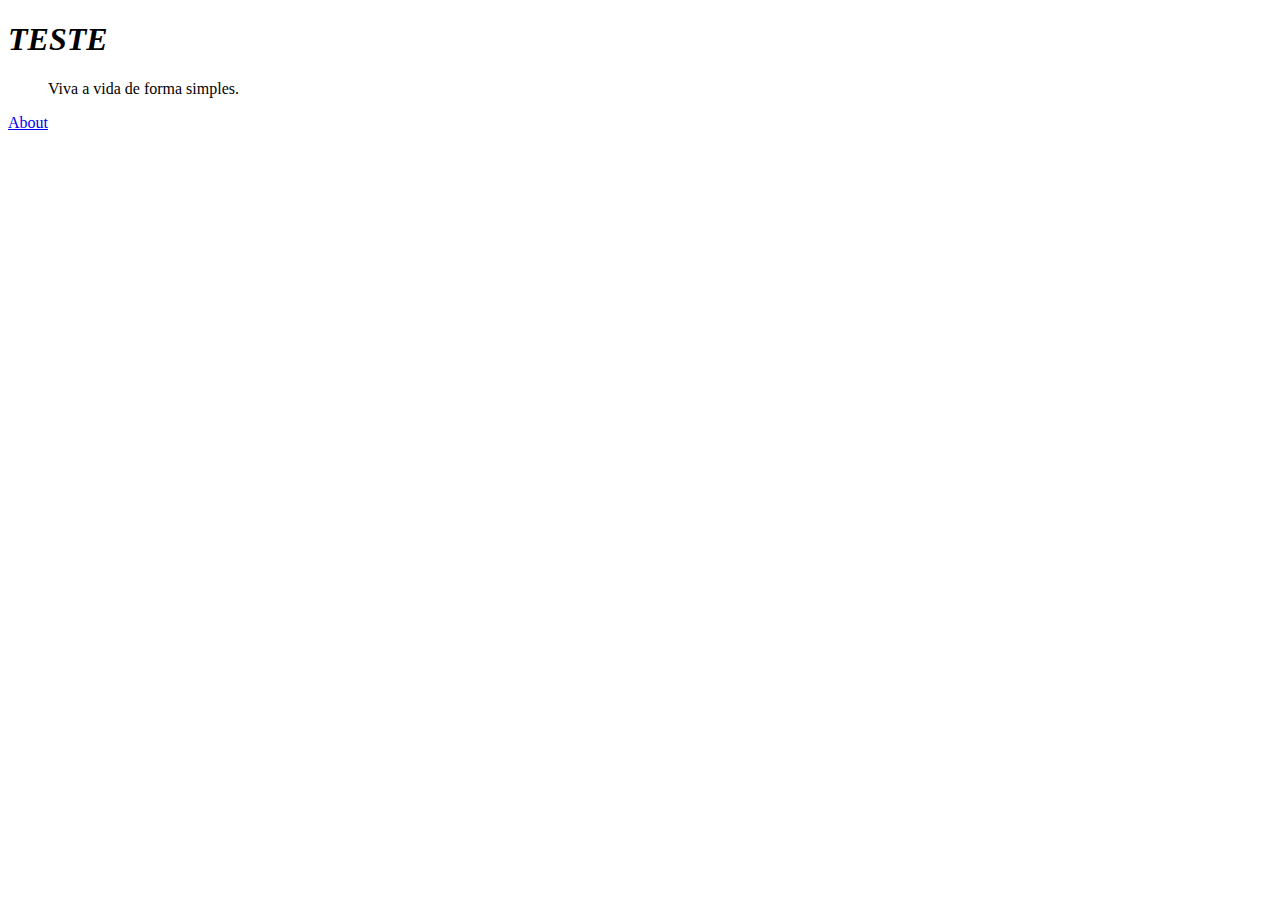
<file: primeiros passos/index.html>
<!DOCTYPE html>
<html lang="en">
<head>
    <meta charset="UTF-8">
    <meta name="viewport" content="width=device-width, initial-scale=1.0">
    <title>Document</title>
</head>
<body>
    <h1><strong><i>TESTE</i></strong></h1>
<!-- citação no html-->
    <blockquote>Viva a vida de forma simples.</blockquote>
    <a href="about.html" title="About">About</a>
    
</body>
</html>
</file>
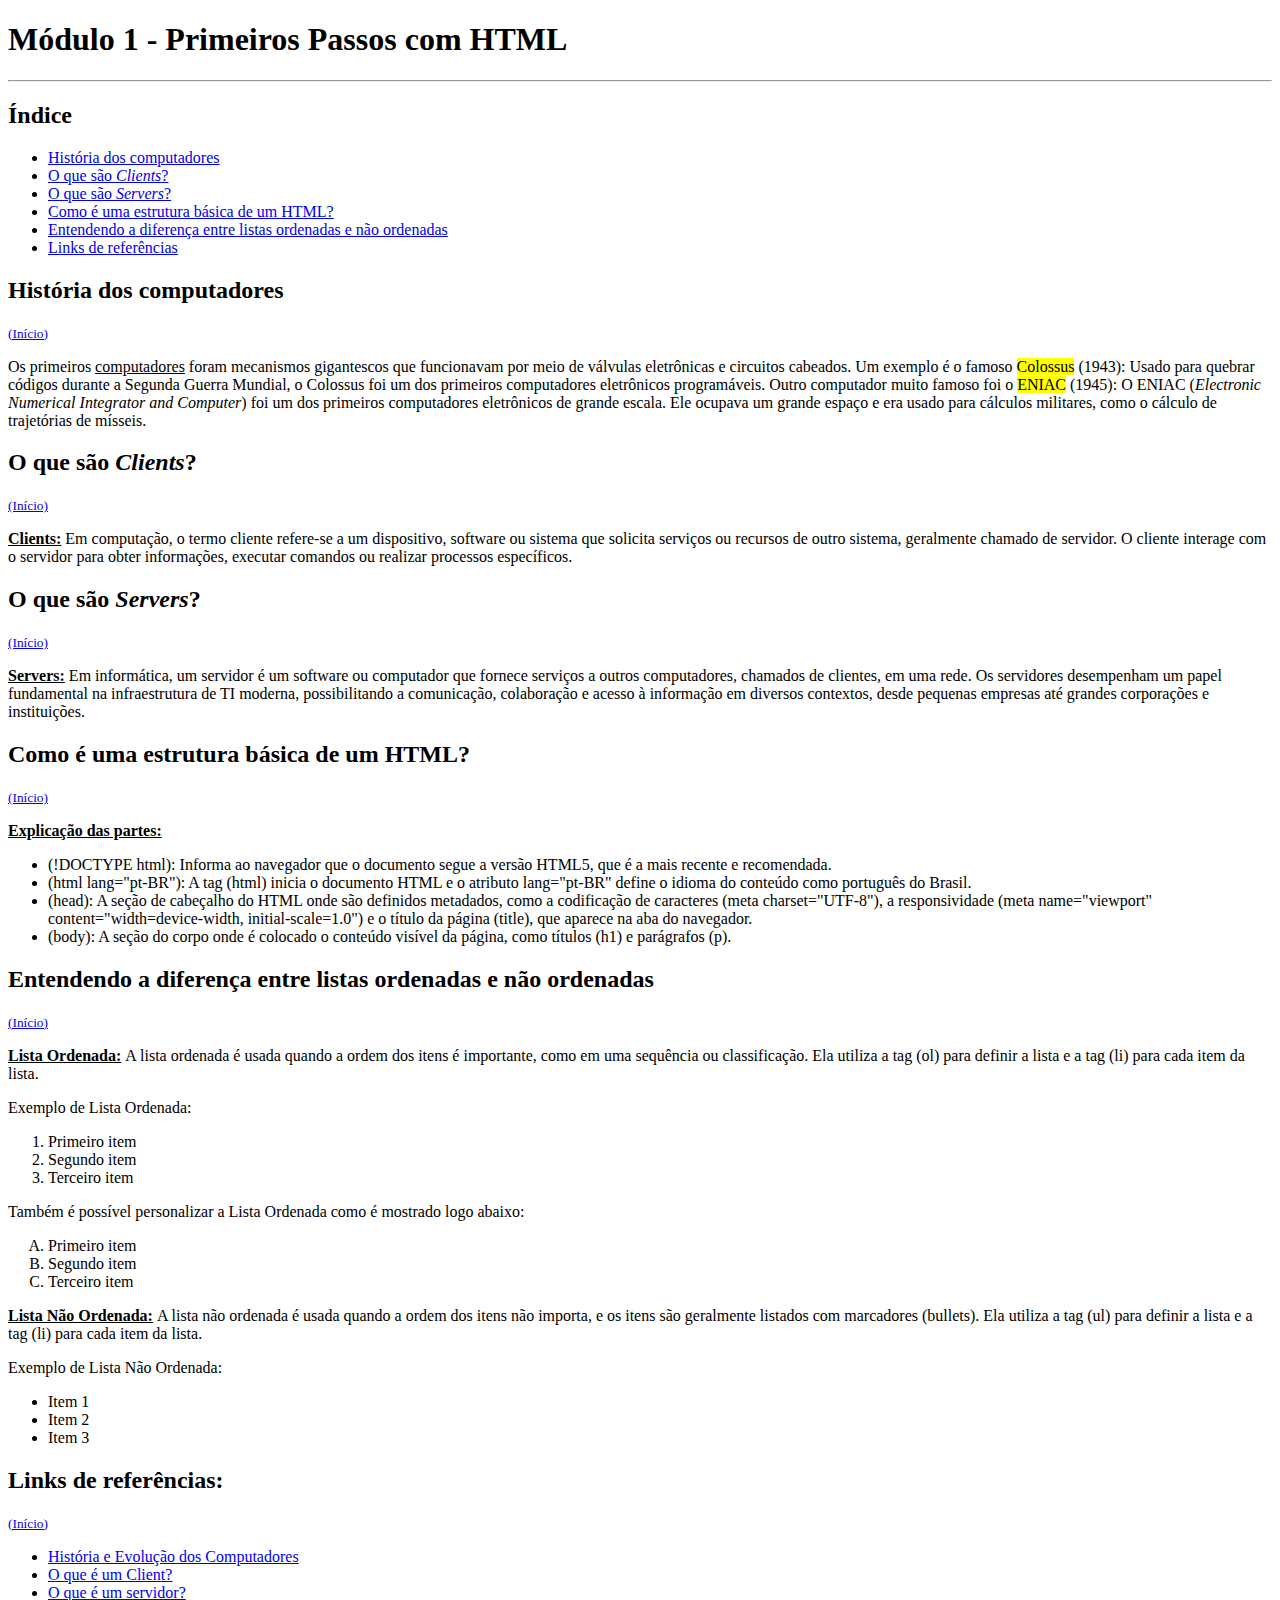
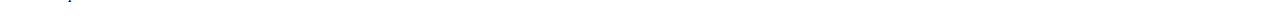
<file: primeiros passos/desafio/index.html>
<!DOCTYPE html>
<html lang="en">
<head>
    <meta charset="UTF-8">
    <meta http-equiv="X-UA-Compatible" content="IE=edge">
    <meta name="viewport" content="width=device-width, initial-scale=1.0">
    <title>Página - Módulo I - Primeiros Passos com HTML</title>
</head>
<body>
    <h1 id="inicio">Módulo 1 - Primeiros Passos com HTML</h1>
    <hr />
    <h2>Índice</h2>
    <ul>
        <li><a href="#surg">História dos computadores</a></li>
        <li><a href="#client">O que são <i>Clients</i>?</a></li>
        <li><a href="#server">O que são <i>Servers</i>?</a></li>
        <li><a href="#html">Como é uma estrutura básica de um HTML?</a></li>
        <li><a href="#listas">Entendendo a diferença entre listas ordenadas e não ordenadas</a></li>
        <li><a href="#refs">Links de referências</a></li>
    </ul>

    <h2 id="surg">História dos computadores</h2>
    <small><a href=#inicio>(Início)</a></small>

    <p>Os primeiros <u>computadores</u> foram mecanismos gigantescos que funcionavam por meio de válvulas eletrônicas e circuitos cabeados.
      Um exemplo é o famoso <mark>Colossus</mark> (1943): Usado para quebrar códigos durante a Segunda Guerra Mundial, o Colossus foi um dos
      primeiros computadores eletrônicos programáveis. Outro computador muito famoso foi o <mark>ENIAC</mark> (1945): O ENIAC (<i>Electronic
      Numerical Integrator and Computer</i>) foi um dos primeiros computadores eletrônicos de grande escala. Ele ocupava um grande
      espaço e era usado para cálculos militares, como o cálculo de trajetórias de mísseis.</p>

    <h2 id="client">O que são <i>Clients</i>?</h2>
    <small><a href=#inicio>(Início)</a></small>
    <p><strong><u>Clients:</u> </strong>
         Em computação, o termo cliente refere-se a um dispositivo, software ou sistema que solicita serviços ou recursos de outro sistema, 
         geralmente chamado de servidor. O cliente interage com o servidor para obter informações, executar comandos ou realizar processos específicos.</p>

    <h2 id="server">O que são <i>Servers</i>?</h2>
    <small><a href=#inicio>(Início)</a></small>
    <p><strong><u>Servers:</u></strong> Em informática, um servidor é um software ou computador que fornece serviços a outros computadores, 
         chamados de clientes, em uma rede. Os servidores desempenham um papel fundamental na infraestrutura de TI moderna, possibilitando a comunicação, 
         colaboração e acesso à informação em diversos contextos, desde pequenas empresas até grandes corporações e instituições.</p>

    <h2 id="html">Como é uma estrutura básica de um HTML?</h2>
    <small><a href=#inicio>(Início)</a></small>
    <p><strong><u>Explicação das partes:</u></strong>
      <ul>
         <li>(!DOCTYPE html): Informa ao navegador que o documento segue a versão HTML5, que é a mais recente e recomendada.</li>
         <li>(html lang="pt-BR"): A tag (html) inicia o documento HTML e o atributo lang="pt-BR" define o idioma do conteúdo como português do Brasil.</li>
         <li>(head): A seção de cabeçalho do HTML onde são definidos metadados, como a codificação de caracteres (meta charset="UTF-8"), 
            a responsividade (meta name="viewport" content="width=device-width, initial-scale=1.0") e o título da página (title), que aparece na aba do navegador.</li>
         <li>(body): A seção do corpo onde é colocado o conteúdo visível da página, como títulos (h1) e parágrafos (p).</li>
      </ul>
    </p>

    <h2 id="listas">Entendendo a diferença entre listas ordenadas e não ordenadas</h2>
    <small><a href=#inicio>(Início)</a></small>
    <p><strong><u>Lista Ordenada:</u> </strong>A lista ordenada é usada quando a ordem dos itens é importante, como em uma sequência ou classificação. 
      Ela utiliza a tag (ol) para definir a lista e a tag (li) para cada item da lista.</p>
    <p>Exemplo de Lista Ordenada:</p>
    <ol>
      <li>Primeiro item</li>
      <li>Segundo item</li>
      <li>Terceiro item</li>
  </ol>
  <p>Também é possível personalizar a Lista Ordenada como é mostrado logo abaixo:</p>
  <ol type="A">
   <li>Primeiro item</li>
   <li>Segundo item</li>
   <li>Terceiro item</li>
</ol>

    <p><strong><u>Lista Não Ordenada:</u> </strong>A lista não ordenada é usada quando a ordem dos itens não importa, e os itens são geralmente listados com marcadores (bullets). 
      Ela utiliza a tag (ul) para definir a lista e a tag (li) para cada item da lista.
    <p>Exemplo de Lista Não Ordenada:</p> 
      <ul>
         <li>Item 1</li>
         <li>Item 2</li>
         <li>Item 3</li>
     </ul>
     

    <h2 id="refs">Links de referências:</h2>
    <small><a href=#inicio>(Início)</a></small>
    <ul>
        <li><a href="https://www.todamateria.com.br/historia-e-evolucao-dos-computadores/" target="_blank">História e Evolução dos Computadores</a></li>
        <li><a href="https://www.techtarget.com/searchenterprisedesktop/definition/client" target="_blank">O que é um Client?</a></li>
        <li><a href="https://coodesh.com/blog/dicionario/o-que-e-um-servidor/" target="_blank">O que é um servidor?</a></li>



        
    </ul>

</body>
</html>
</file>
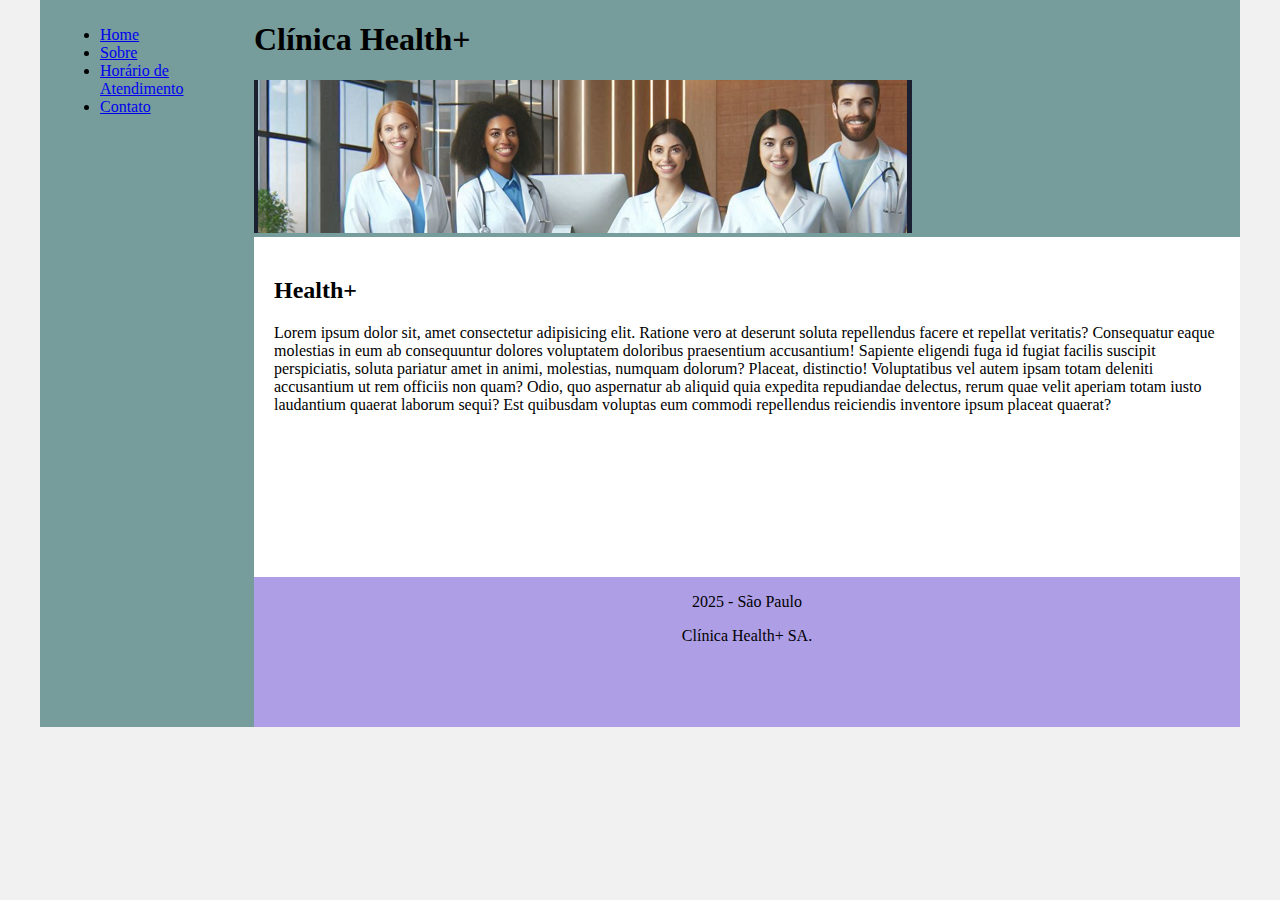
<file: primeiros passos/desafio2/index.html>
<!DOCTYPE html>
<html lang="en">
<head>
    <meta charset="UTF-8">
    <meta http-equiv="X-UA-Compatible" content="IE=edge">
    <meta name="viewport" content="width=device-width, initial-scale=1.0">
    <title>Clínica Health+</title>
    <link rel="stylesheet" href="base.css">
</head>
<body>
    <div class="wrapper">
        <div class="menu">
            <ul>
                <li><a href="index.html" title="Home">Home</a></li>
                <li><a href="about.html" title="About">Sobre</a></li>
                <li><a href="atendimento.html" title="About">Horário de Atendimento</a></li>
                <li><a href="contato.html" title="About">Contato</a></li>
            </ul>
        </div>

        <div class="main">
            <div class="header">
                <h1>Clínica Health+</h1>
                <img src="./assets/clinica.png" alt="Imagem de uma clinica com funcionarios na recepção"/></a>
            </div>
    
            <div class="content">
                <h2>Health+</h2>
                <p>Lorem ipsum dolor sit, amet consectetur adipisicing elit. Ratione vero at deserunt soluta repellendus facere et repellat veritatis? Consequatur eaque molestias in eum ab consequuntur dolores voluptatem doloribus praesentium accusantium!
                Sapiente eligendi fuga id fugiat facilis suscipit perspiciatis, soluta pariatur amet in animi, molestias, numquam dolorum? Placeat, distinctio! Voluptatibus vel autem ipsam totam deleniti accusantium ut rem officiis non quam?
                Odio, quo aspernatur ab aliquid quia expedita repudiandae delectus, rerum quae velit aperiam totam iusto laudantium quaerat laborum sequi? Est quibusdam voluptas eum commodi repellendus reiciendis inventore ipsum placeat quaerat?
                </p>
            </div>
    
            <div class="footer">
                <p>2025 - São Paulo</p>
                <p>Clínica Health+ SA.</p>
            </div>
        </div>
    </div>
</body>
</html>
</file>
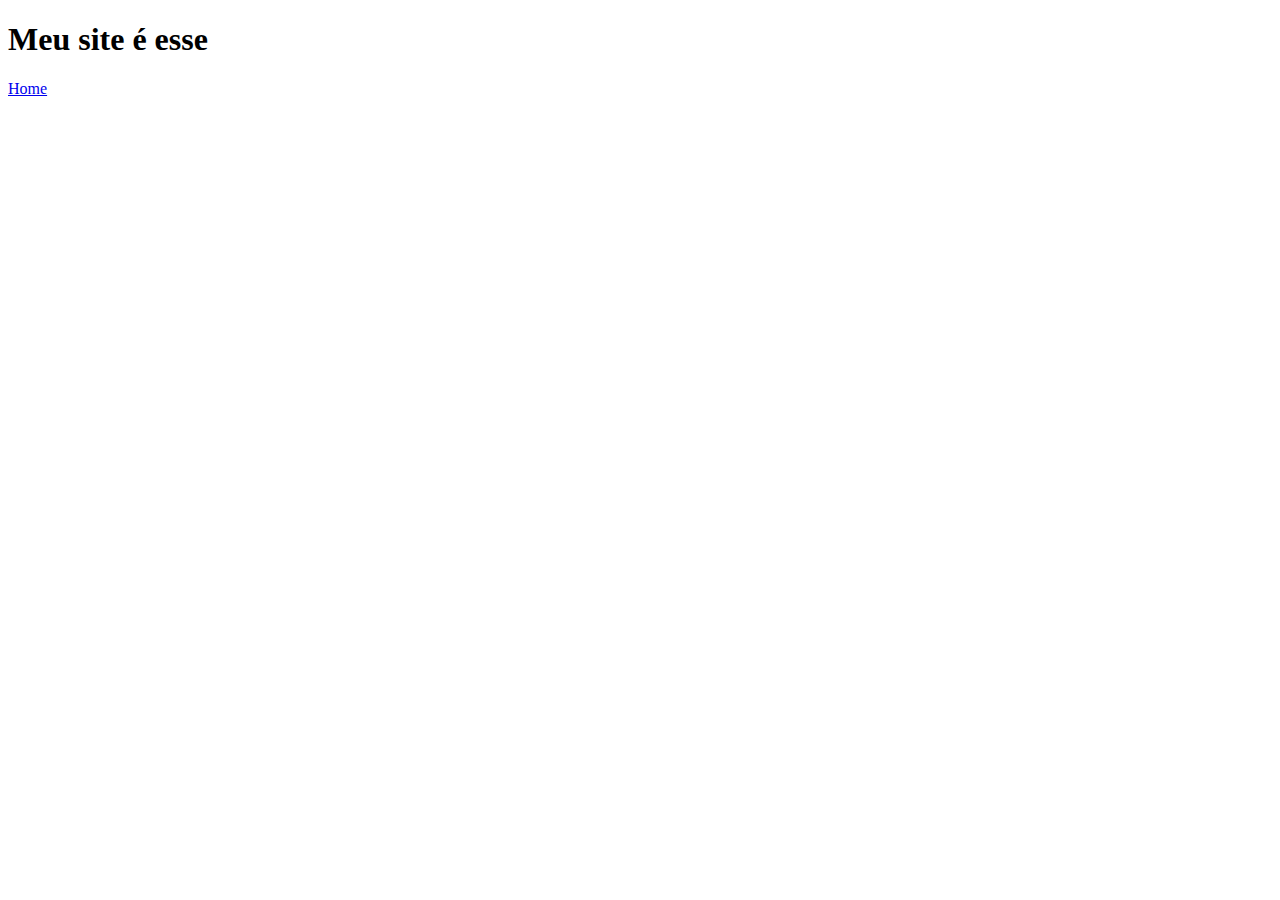
<file: primeiros passos/about.html>
<!DOCTYPE html>
<html lang="en">
<head>
    <meta charset="UTF-8">
    <meta name="viewport" content="width=device-width, initial-scale=1.0">
    <title>About</title>
</head>
<body>
    <h1>Meu site é esse</h1>
    <a href="index.html" title="Clique no link">Home</a>
</body>
</html>
</file>
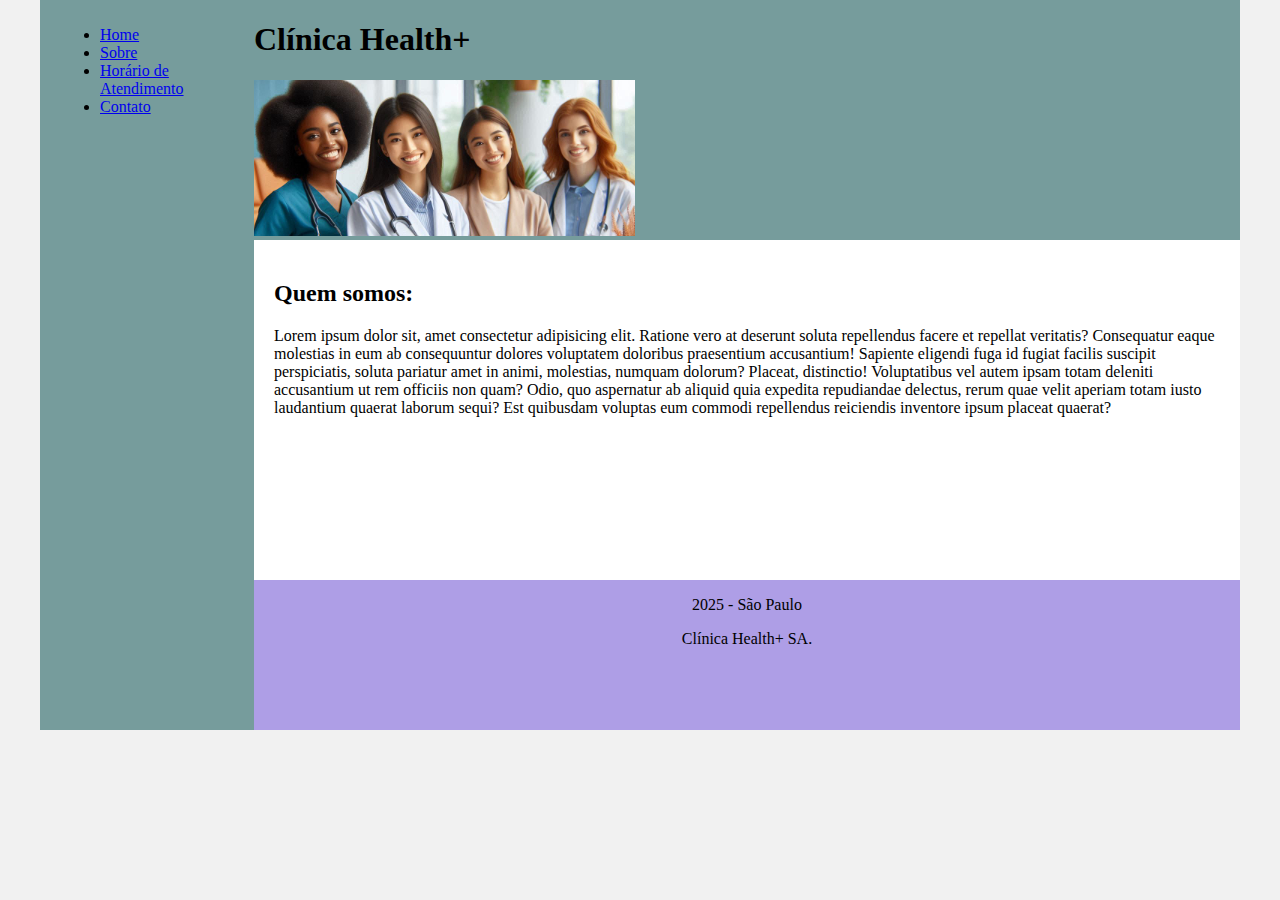
<file: primeiros passos/desafio2/about.html>
<!DOCTYPE html>
<html lang="en">
<head>
    <meta charset="UTF-8">
    <meta http-equiv="X-UA-Compatible" content="IE=edge">
    <meta name="viewport" content="width=device-width, initial-scale=1.0">
    <title>Clínica Health+</title>
    <link rel="stylesheet" href="base.css">
</head>
<body>
    <div class="wrapper">
        <div class="menu">
            <ul>
                <li><a href="index.html" title="Home">Home</a></li>
                <li><a href="about.html" title="About">Sobre</a></li>
                <li><a href="atendimento.html" title="About">Horário de Atendimento</a></li>
                <li><a href="contato.html" title="About">Contato</a></li>
            </ul>
        </div>

        <div class="main">
            <div class="header">
                <h1>Clínica Health+</h1>
                <img src="./assets/clinica2.png" alt="Imagem de uma clinica com funcionarios na recepção"/></a>
            </div>
    
            <div class="content">
                <h2>Quem somos:</h2>
                <p>Lorem ipsum dolor sit, amet consectetur adipisicing elit. Ratione vero at deserunt soluta repellendus facere et repellat veritatis? Consequatur eaque molestias in eum ab consequuntur dolores voluptatem doloribus praesentium accusantium!
                Sapiente eligendi fuga id fugiat facilis suscipit perspiciatis, soluta pariatur amet in animi, molestias, numquam dolorum? Placeat, distinctio! Voluptatibus vel autem ipsam totam deleniti accusantium ut rem officiis non quam?
                Odio, quo aspernatur ab aliquid quia expedita repudiandae delectus, rerum quae velit aperiam totam iusto laudantium quaerat laborum sequi? Est quibusdam voluptas eum commodi repellendus reiciendis inventore ipsum placeat quaerat?
                </p>
            </div> 

            <div class="footer">
                <p>2025 - São Paulo</p>
                <p>Clínica Health+ SA.</p>
            </div>
        </div>
    </div>
</body>
</html>
</file>
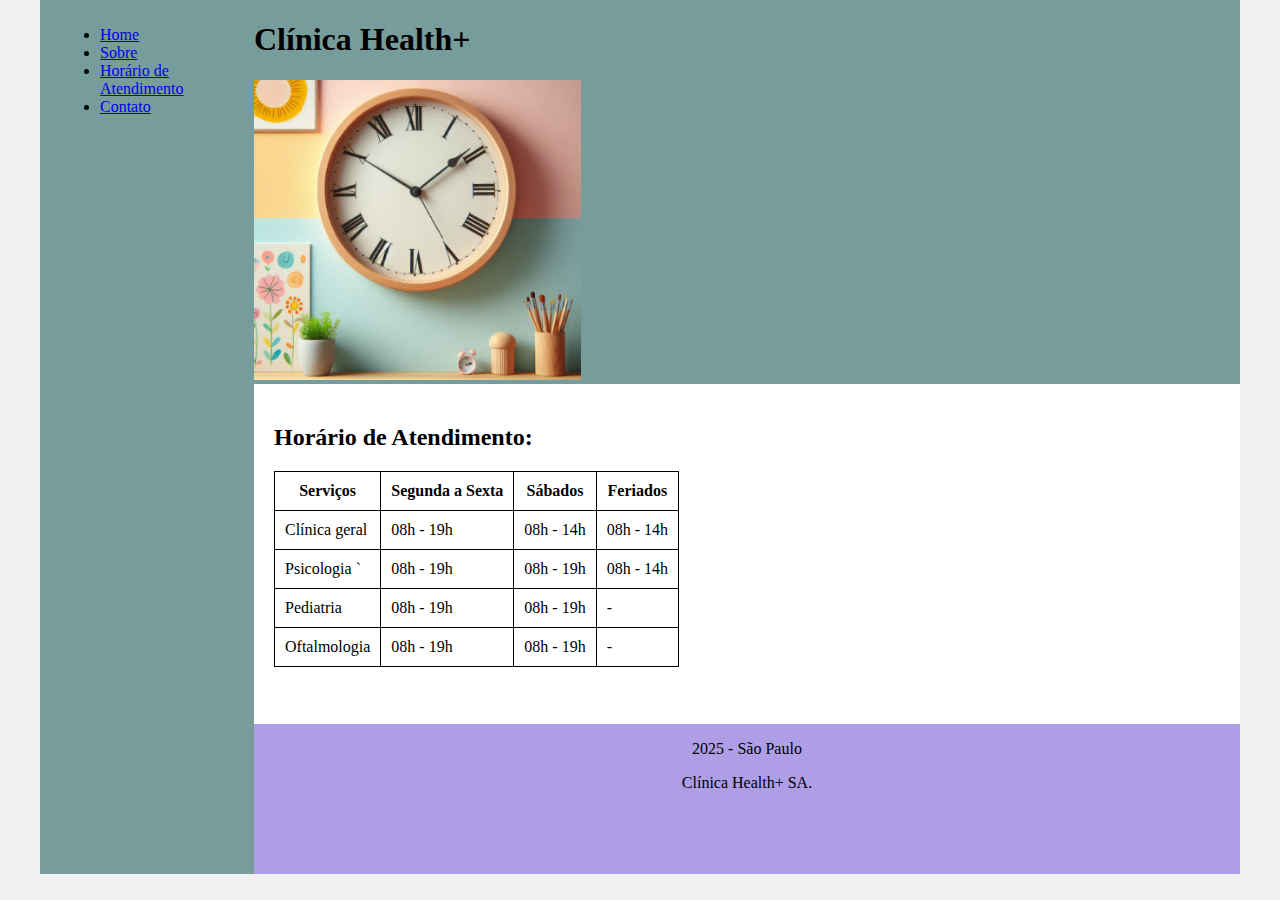
<file: primeiros passos/desafio2/atendimento.html>
<!DOCTYPE html>
<html lang="en">
<head>
    <meta charset="UTF-8">
    <meta http-equiv="X-UA-Compatible" content="IE=edge">
    <meta name="viewport" content="width=device-width, initial-scale=1.0">
    <title>Clínica Health+</title>
    <link rel="stylesheet" href="base.css">
</head>
<body>
    <div class="wrapper">
        <div class="menu">
            <ul>
                <li><a href="index.html" title="Home">Home</a></li>
                <li><a href="about.html" title="About">Sobre</a></li>
                <li><a href="atendimento.html" title="About">Horário de Atendimento</a></li>
                <li><a href="contato.html" title="About">Contato</a></li>
            </ul>
        </div>

        <div class="main">
            <div class="header">
                <h1>Clínica Health+</h1>
                <img height="300px" src="./assets/relogio.png" alt="Imagem de uma relogio de parede"/></a>
            </div>
    
            <div class="content">
                <h2>Horário de Atendimento:</h2>
                <table>
                    <thead>
                        <tr>
                            <th>Serviços</th>
                            <th>Segunda a Sexta</th>
                            <th>Sábados</th>
                            <th>Feriados</th>
                        </tr>
                    </thead>
                    <tbody>
                        <tr>
                            <td>Clínica geral</th>
                            <td>08h - 19h</th>
                            <td>08h - 14h</th>
                            <td>08h - 14h</th>
                        </tr>
                        <tr>
                            <td>Psicologia</th> `
                            <td>08h - 19h</th>
                            <td>08h - 19h</th>
                            <td>08h - 14h</th>
                        </tr>
                        <tr>
                            <td>Pediatria</th>
                            <td>08h - 19h</th>
                            <td>08h - 19h</th>
                            <td> - </th>
                        </tr>
                        <tr>
                            <td>Oftalmologia</th>
                            <td>08h - 19h</th>
                            <td>08h - 19h</th>
                            <td> - </th>
                        </tr>
                    </tbody>
                </table>

            </div>
    
            <div class="footer">
                <p>2025 - São Paulo</p>
                <p>Clínica Health+ SA.</p>
            </div>
        </div>
    </div>
</body>
</html>
</file>
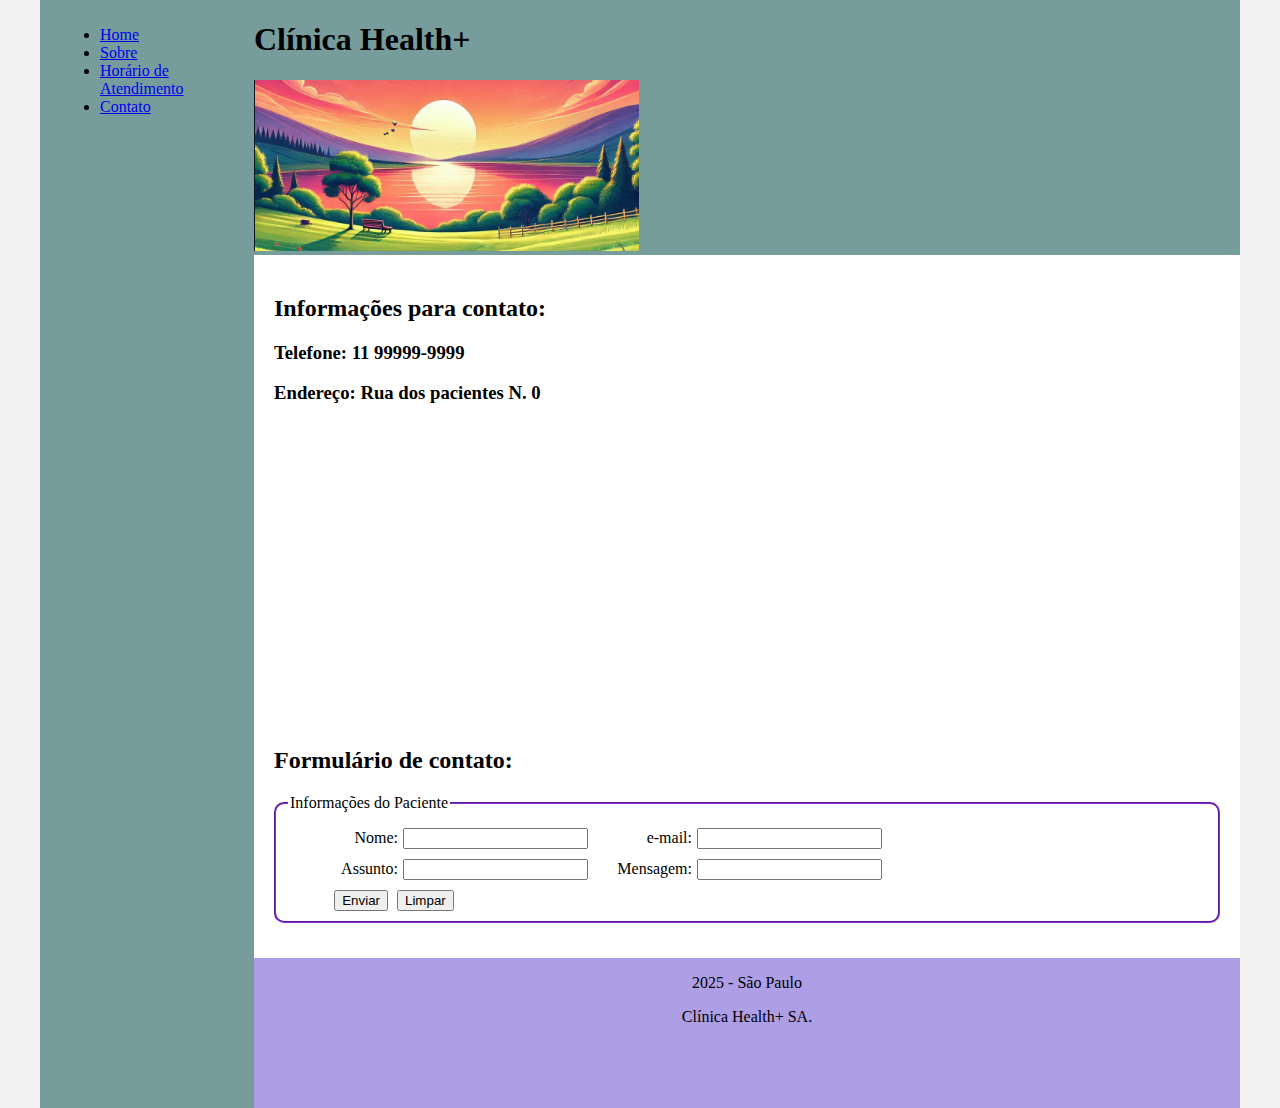
<file: primeiros passos/desafio2/contato.html>
<!DOCTYPE html>
<html lang="en">
<head>
    <meta charset="UTF-8">
    <meta http-equiv="X-UA-Compatible" content="IE=edge">
    <meta name="viewport" content="width=device-width, initial-scale=1.0">
    <title>Clínica Health+</title>
    <link rel="stylesheet" href="base.css">
</head>
<body>
    <div class="wrapper">
        <div class="menu">
            <ul>
                <li><a href="index.html" title="Home">Home</a></li>
                <li><a href="about.html" title="About">Sobre</a></li>
                <li><a href="atendimento.html" title="About">Horário de Atendimento</a></li>
                <li><a href="contato.html" title="About">Contato</a></li>
            </ul>
        </div>
        <div class="main">
            <div class="header">
                <h1>Clínica Health+</h1>
                <img src="./assets/paisagem.png" alt="Imagem de uma paisagem"/></a>
            </div>
            <div class="content">
                <strong><h2>Informações para contato:</h2></strong>
                <h3>Telefone: 11 99999-9999</h3>
                <h3>Endereço: Rua dos pacientes N. 0</h3>
                <div><iframe src="https://www.google.com/maps/embed?pb=!1m18!1m12!1m3!1d7313.043723519967!2d-46.667759753843384!3d-23.58561003252461!2m3!1f0!2f0!3f0!3m2!1i1024!2i768!4f13.1!3m3!1m2!1s0x94ce59e6f06b0f89%3A0x43617829f701baf6!2sIbirapuera%2C%20S%C3%A3o%20Paulo%20-%20State%20of%20S%C3%A3o%20Paulo!5e0!3m2!1sen!2sbr!4v1736584692498!5m2!1sen!2sbr" width="400" height="300" style="border:0;" allowfullscreen="" loading="lazy" referrerpolicy="no-referrer-when-downgrade"></iframe></div>

                <h2>Formulário de contato:</h2>
                <fieldset>
                    <legend>Informações do Paciente</legend>
                    <div class="row">
                        <label>Nome:</label><input type="text" />
                        <label>e-mail:</label><input type="email" />
                    </div>
                    <div class="row">
                        <label>Assunto:</label><input type="text" />
                        <label>Mensagem:</label><input type="textarea" />
                    </div>
                    <div>
                        <label><button>Enviar</button></label>
                        <button>Limpar</button>
                    </div>
                </fieldset>
            </div>
            <div class="footer">
                <p>2025 - São Paulo</p>
                <p>Clínica Health+ SA.</p>
            </div>
        </div>
    </div>
</body>
</html>
</file>
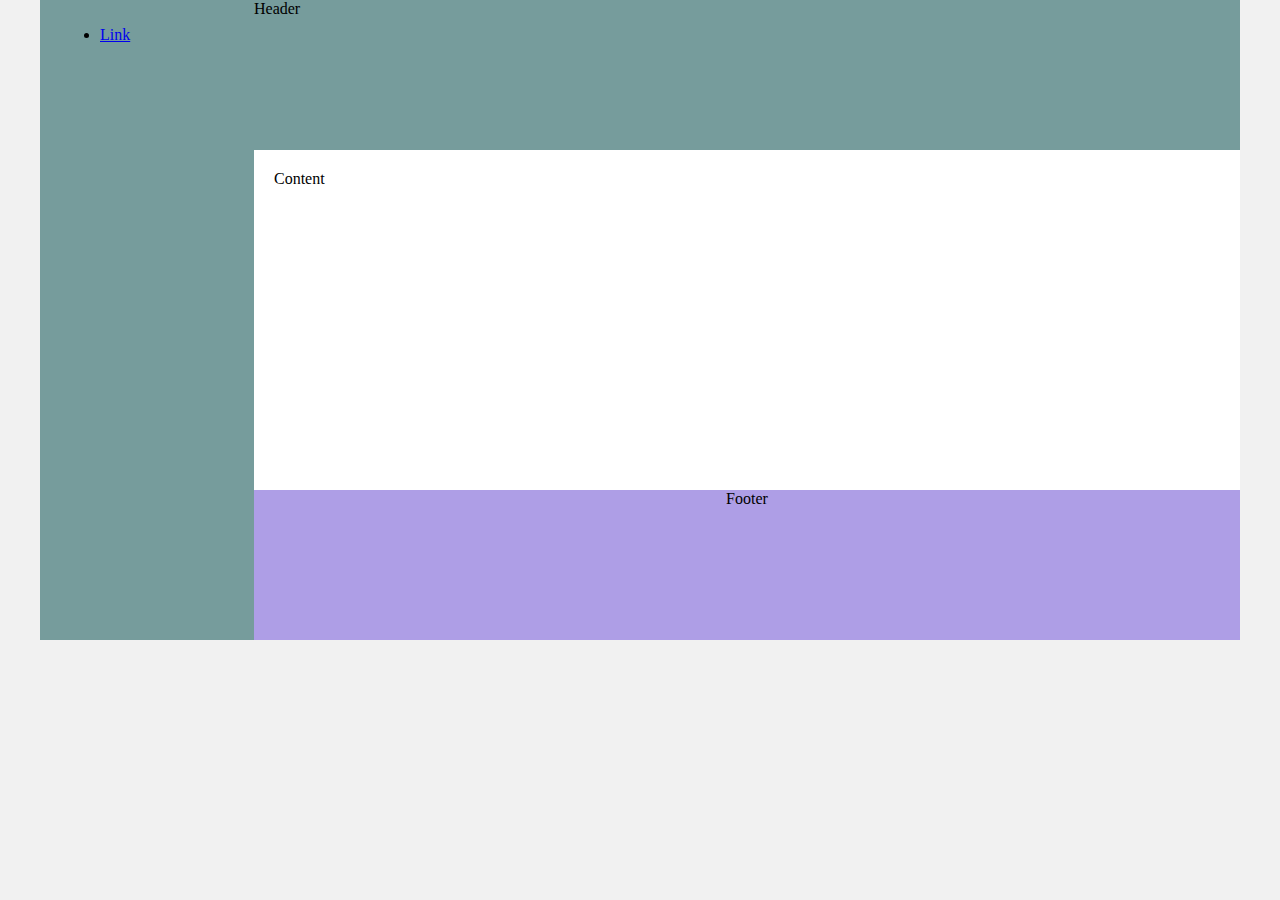
<file: primeiros passos/desafio2/template.html>
<!DOCTYPE html>
<html lang="en">
<head>
    <meta charset="UTF-8">
    <meta http-equiv="X-UA-Compatible" content="IE=edge">
    <meta name="viewport" content="width=device-width, initial-scale=1.0">
    <title>Template - Utilizar como modelo</title>
    <link rel="stylesheet" href="base.css">
</head>
<body>
    <div class="wrapper">
        <div class="menu">
            <!-- Aqui vai o seu menu -->
            <ul>
                <li><a href="#">Link</a></li>
            </ul>
        </div>

        <div class="main">
            <div class="header">
                Header
                <!-- Aqui vai o seu header -->
            </div>
    
            <div class="content">
                Content
                <!-- Aqui vai o seu conteúdo -->
            </div>
    
            <div class="footer">
                Footer
                <!-- Aqui vai o seu rodapé -->
            </div>
        </div>
    </div>
</body>
</html>
</file>
<file: primeiros passos/desafio2/base.css>
html, body {
    margin: 0;
}
body {
    background-color: #f1f1f1;
    display: flex;
    justify-content: center;
}

.wrapper {
    width: 1200px;
    display: flex;
    margin: 0 auto;
    background-color: rgb(32, 80, 64);
}
.main {
    display: flex;
    flex-flow: column;
    width: 85%;
}
.menu {
    width: 15%;
    background-color: rgb(118, 156, 156);
    padding: 10px 20px 0px;
}
.header {
    background-color: rgb(118, 156, 156);
    min-height: 150px;
}
.content {
    background-color: white;
    min-height: 300px;
    padding: 20px;
}
.footer {
    background-color: rgb(174, 158, 230);
    min-height: 150px;
    text-align: center;
}

.img{
   width: 100%;
}

table, th, td {
    border: 1px solid black;
    border-collapse: collapse;
  }
th, td {
    padding: 10px;
  }

.row {
    margin: 10px;
}

label {
    width: 100px;
    text-align: right;
    display: inline-block;
    padding-right: 5px;

}

fieldset {
    margin: 15px 0;
    border-radius: 10px;
    border-color: blueviolet;
}
</file>
